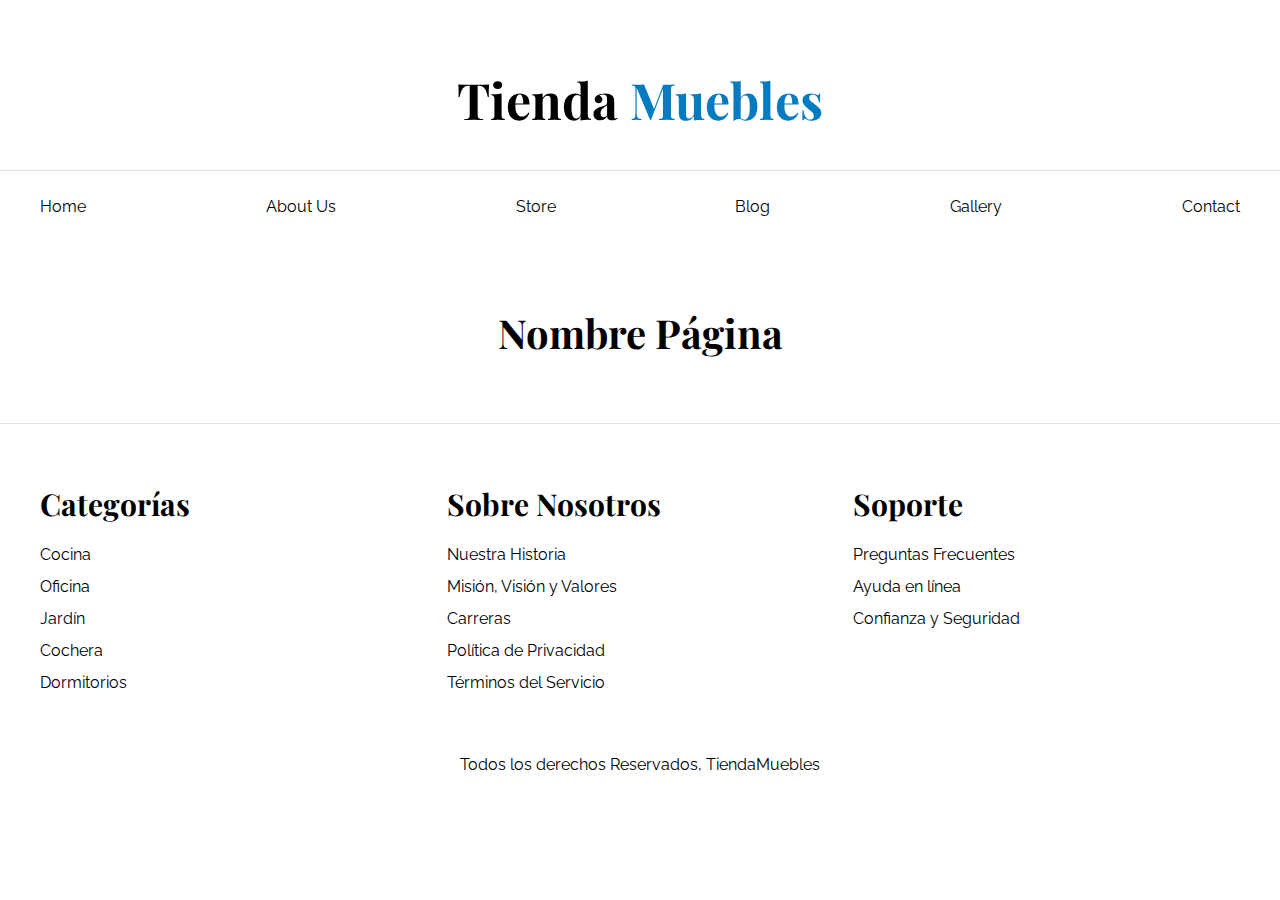
<file: Ecomwebsite/base.html>
<!DOCTYPE html>
<html lang="es">
<head>
    <meta charset="UTF-8">
    <meta http-equiv="X-UA-Compatible" content="IE=edge">
    <meta name="viewport" content="width=device-width, initial-scale=1.0">
    <title>Ecommerce - Home</title>
    <link rel="stylesheet" href="css/normalize.css">
    <link rel="preconnect" href="https://fonts.googleapis.com">
<link rel="preconnect" href="https://fonts.gstatic.com" crossorigin>
<link href="https://fonts.googleapis.com/css2?family=Playfair+Display:wght@700&family=Raleway:wght@400;700;900&display=swap" rel="stylesheet">
    <link rel="stylesheet" href="css/app.css">
</head>
<body>
    <header>
        <h1 class="nombre-sitio">Tienda <span> Muebles </span></h1>
    </header>
    
    <div class="contenedor-navegacion">
        <nav class="nav-principal contenedor">
            <a href="index.html">Home</a>
            <a href="Us.html">About Us</a>
            <a href="Store.html">Store</a>
            <a href="blog.html">Blog</a>
            <a href="gallery.html">Gallery</a>
            <a href="Contact.html">Contact</a>
        </nav>
    </div>

    
    <main class="contenido-principal contenedor ">
        <h2 class="text-center">Nombre Página</h2>
        
    </main>




    <footer class="site-footer">
        <div class="grid-footer contenedor">
            <div>
                <h3>Categorías</h3>

                <nav class="footer-menu">
                    <a href="#">Cocina</a>
                    <a href="#">Oficina</a>
                    <a href="#">Jardín</a>
                    <a href="#">Cochera</a>
                    <a href="#">Dormitorios</a>
                </nav>
            </div>

            <div>
                <h3>Sobre Nosotros</h3>
                <nav class="footer-menu">
                    <a href="#">Nuestra Historia</a>
                    <a href="#">Misión, Visión y Valores</a>
                    <a href="#">Carreras</a>
                    <a href="#">Política de Privacidad</a>
                    <a href="#">Términos del Servicio</a>
                </nav>
            </div>

            <div>
                <h3>Soporte</h3>
                <nav class="footer-menu">
                    <a href="#">Preguntas Frecuentes</a>
                    <a href="#">Ayuda en línea</a>
                    <a href="#">Confianza y Seguridad</a>
                </nav>
            </div>

        </div>

        <p class="copyright">Todos los derechos Reservados, TiendaMuebles</p>
    </footer>

</body>
</html>
</file>
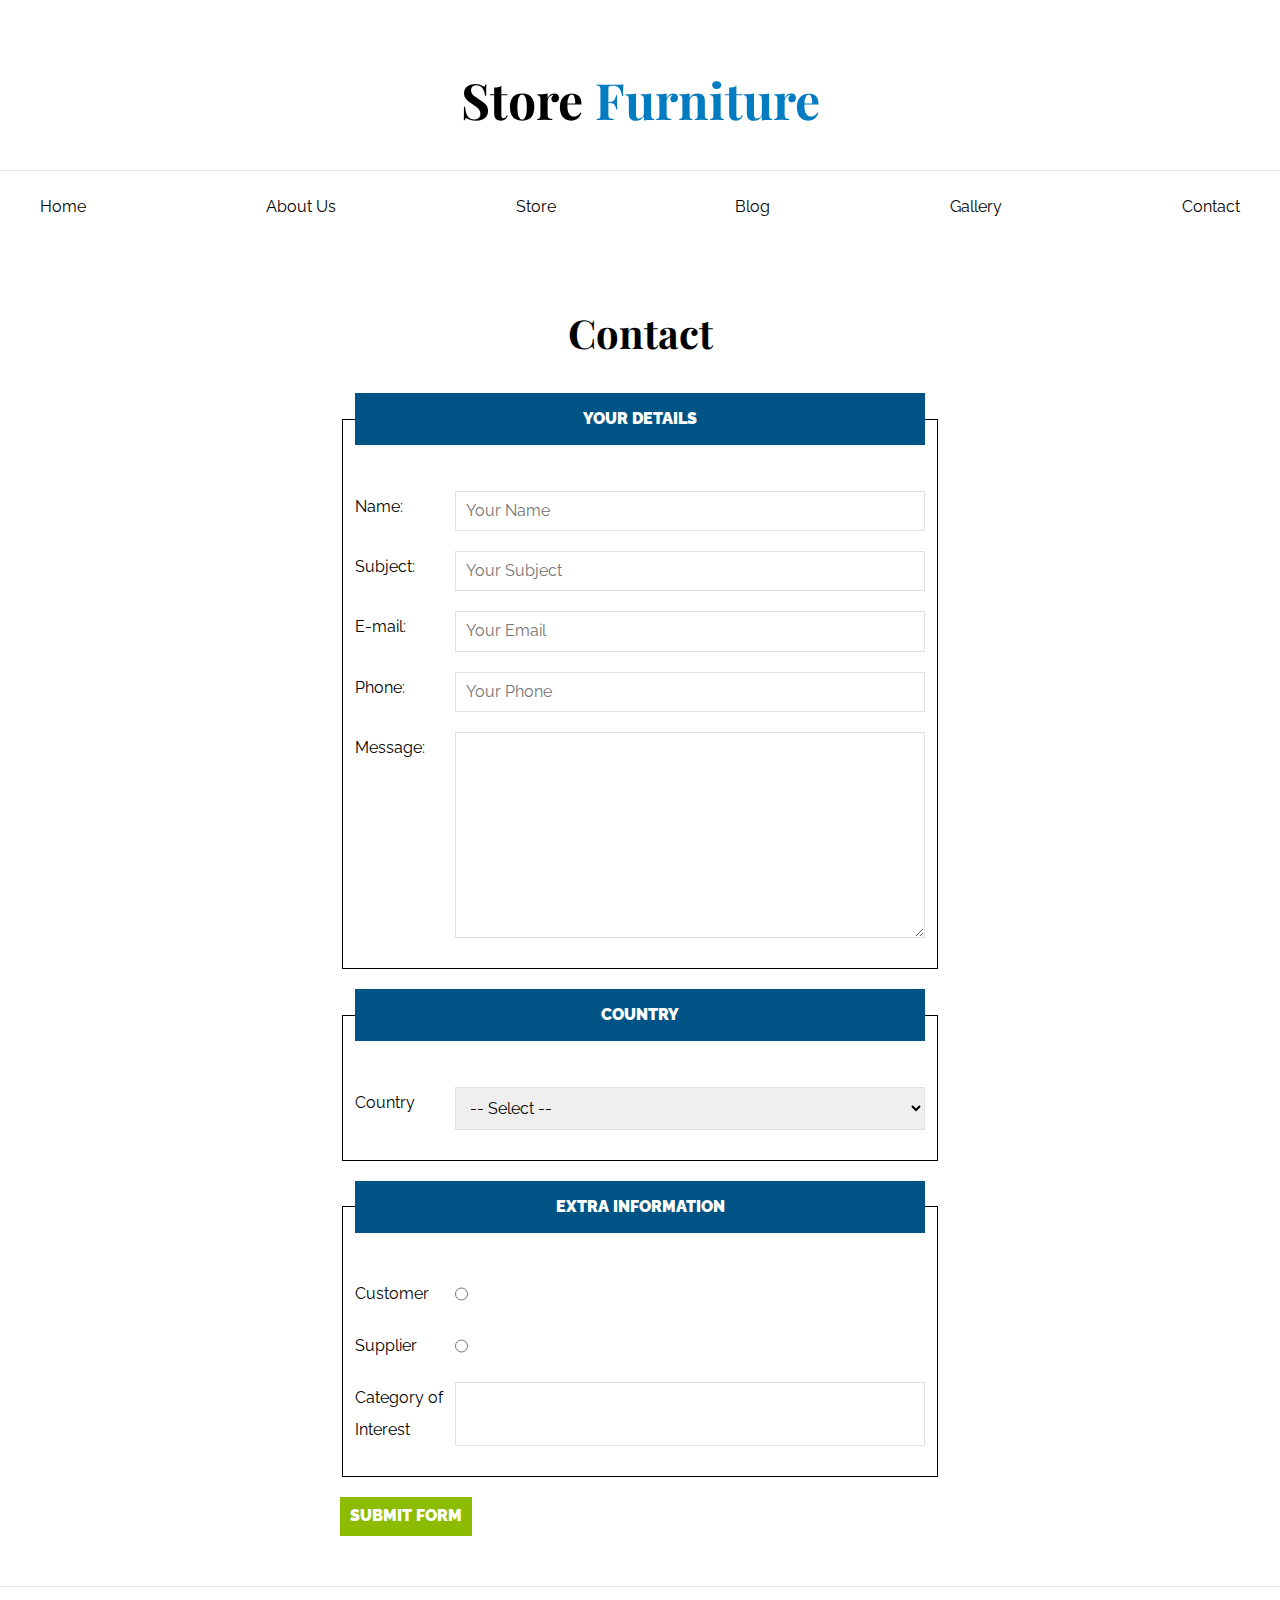
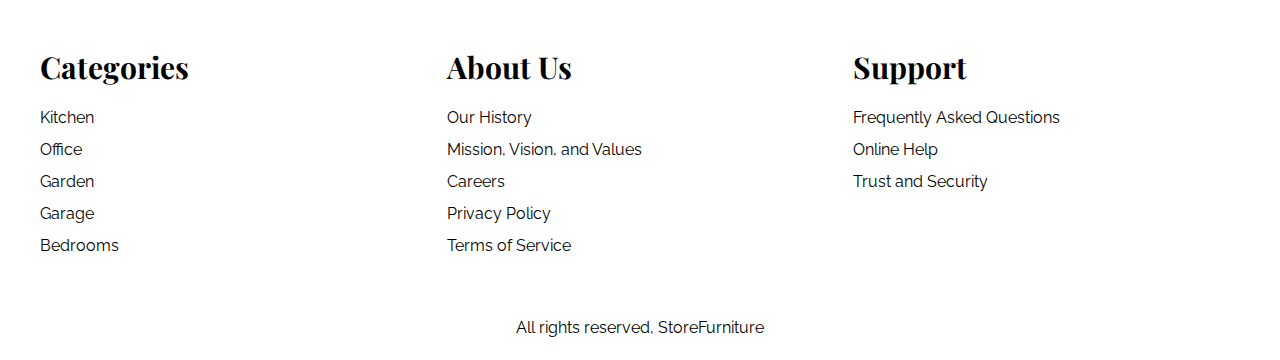
<file: Ecomwebsite/Contact.html>
<!DOCTYPE html>
<html lang="en">

<head>
    <meta charset="UTF-8">
    <meta http-equiv="X-UA-Compatible" content="IE=edge">
    <meta name="viewport" content="width=device-width, initial-scale=1.0">
    <title>Ecommerce - Contact</title>
    <link rel="stylesheet" href="css/normalize.css">
    <link rel="preconnect" href="https://fonts.googleapis.com">
    <link rel="preconnect" href="https://fonts.gstatic.com" crossorigin>
    <link href="https://fonts.googleapis.com/css2?family=Playfair+Display:wght@700&family=Raleway:wght@400;700;900&display=swap" rel="stylesheet">
    <link rel="stylesheet" href="css/app.css">
</head>

<body>
    <header>
        <h1 class="nombre-sitio">Store <span> Furniture </span></h1>
    </header>
    
    <div class="contenedor-navegacion">
        <nav class="nav-principal contenedor">
            <a href="index.html">Home</a>
            <a href="Us.html">About Us</a>
            <a href="Store.html">Store</a>
            <a href="blog.html">Blog</a>
            <a href="gallery.html">Gallery</a>
            <a href="Contact.html">Contact</a>
        </nav>
    </div>

    <main class="contenido-principal contenedor">
        <h2 class="text-center">Contact</h2>

        <form class="formulario">
            <fieldset>
                <legend>Your Details</legend>
                
                <div class="campo">
                    <label for="nombre">Name: </label>
                    <input id="nombre" type="text" placeholder="Your Name" required>
                </div>

                <div class="campo">
                    <label for="asunto">Subject:</label>
                    <input id="asunto" type="text" placeholder="Your Subject" required>
                </div>

                <div class="campo">
                    <label for="email">E-mail:</label>
                    <input id="email" type="email" placeholder="Your Email">
                </div>

                <div class="campo">
                    <label for="tel">Phone:</label>
                    <input id="tel" type="tel" placeholder="Your Phone">
                </div>

                <div class="campo">
                    <label for="tel">Message:</label>
                    <textarea rows="10" cols="20"></textarea>
                </div>

            </fieldset>

            <fieldset>
                <legend>Country</legend>

                <div class="campo">
                    <label for="pais">Country</label>
                    <select id="pais">
                        <option value="">-- Select --</option>
                        <option value="MX">Mexico</option>
                        <option value="PR">Peru</option>
                        <option value="CO">Colombia</option>
                        <option value="AR">Argentina</option>
                        <option value="ES">Spain</option>
                        <option value="CL">Chile</option>
                    </select>
                </div>

            </fieldset>

            <fieldset>
                <legend>Extra Information</legend>
                
                <div class="campo">
                    <label for="cliente">Customer</label>
                    <input id="cliente" type="radio" name="tipo" value="cliente">
                </div>

                <div class="campo">
                    <label for="proveedor">Supplier</label>
                    <input id="proveedor" type="radio" name="tipo" value="proveedor">
                </div>

                <div class="campo">
                    <label for="categoria">Category of Interest</label>
                    <input list="categorias" name="categorias">
                    <datalist id="categorias">
                        <option value="Kitchen">
                        <option value="Outdoor">
                        <option value="Bedrooms">
                        <option value="Office">
                        <option value="Television">
                    </datalist>
                </div>

            </fieldset>

            <input class="btn" type="submit" value="Submit Form">
        </form>
        
    </main>

    <footer class="site-footer">
        <div class="grid-footer contenedor">
            <div>
                <h3>Categories</h3>

                <nav class="footer-menu">
                    <a href="#">Kitchen</a>
                    <a href="#">Office</a>
                    <a href="#">Garden</a>
                    <a href="#">Garage</a>
                    <a href="#">Bedrooms</a>
                </nav>
            </div>

            <div>
                <h3>About Us</h3>
                <nav class="footer-menu">
                    <a href="#">Our History</a>
                    <a href="#">Mission, Vision, and Values</a>
                    <a href="#">Careers</a>
                    <a href="#">Privacy Policy</a>
                    <a href="#">Terms of Service</a>
                </nav>
            </div>

            <div>
                <h3>Support</h3>
                <nav class="footer-menu">
                    <a href="#">Frequently Asked Questions</a>
                    <a href="#">Online Help</a>
                    <a href="#">Trust and Security</a>
                </nav>
            </div>

        </div>

        <p class="copyright">All rights reserved, StoreFurniture</p>
    </footer>

</body>

</html>
</file>
<file: Ecomwebsite/css/app.css>
html {
    box-sizing: border-box;
    font-size: 62.5%;
    /* 1REM = 10px */
}

*,
*:before,
*:after {
    box-sizing: inherit;
}

body {
    font-family: 'Raleway', sans-serif;
    font-size: 1.6rem;
    line-height: 2;
}

/* Globales */
h1,
h2,
h3 {
    font-family: 'Playfair Display', serif;
    margin: 0 0 2rem 0;
}

h1 {
    font-size: 4rem;
}

@media (min-width: 768px) {
    h1 {
        font-size: 5rem;
    }
}

h2 {
    font-size: 3.2rem;
}

@media (min-width: 768px) {
    h2 {
        font-size: 4rem;
    }

}

h3 {
    font-size: 2.4rem;
}

@media (min-width: 768px) {
    h3 {
        font-size: 3rem;
    }
}

a {
    text-decoration: none;
    color: #000;
}

.contenedor {
    max-width: 120rem;
    margin: 0 auto;
}

img {
    max-width: 100%;
    display: block;
}

.btn {
    background-color: #8cbc00;
    display: block;
    color: #FFF;
    text-transform: uppercase;
    font-weight: 900;
    padding: 1rem;
    transition: background-color .3s ease-out;
    text-align: center;
    border: none;
    width: 100%;
}

.btn:hover {
    background-color: #769c02;
    cursor: pointer;
}

@media (min-width: 768PX) { 
    .btn {
        width: auto;
    }
}

/** Utilidades */
.text-center {
    text-align: center;
}

@media (min-width: 768px) { 
    .max-width-30 {
        max-width: 30rem;
    }
}

/** Header y Navegacion **/
.nombre-sitio {
    margin-top: 5rem;
    text-align: center;
}

.nombre-sitio span {
    color: #037bc0;
}

.contenedor-navegacion {
    border-top: .1rem solid #e1e1e1;
}

.nav-principal {
    padding: 2rem 0;
    display: flex;
    flex-direction: column;
    align-items: center;

}

@media (min-width: 768px) {
    .nav-principal {
        justify-content: space-between;
        flex-direction: row;
    }
}

.hero {
    background-image: url(https://res.cloudinary.com/dafsw1bcc/image/upload/v1733409465/images%20for%20project/wz9ejqt8k7yrpdjvjrfs.jpg);
    background-repeat: no-repeat;
    background-size: cover;
    background-position: center center;
    height: 25rem;
}

@media (min-width: 768px) {
    .hero {
        height: 55rem;
    }
}

/** Categorias **/
.categorias {
    padding: 5rem 0;
}

.categoria {
    margin-bottom: 2rem;
}

@media (min-width: 768px) {
    .categoria {
        margin-bottom: 0;
    }
}

.categoria img {
    width: 100%;
}

.categoria a {
    text-align: center;
    display: block;
    padding: 2rem;
    font-size: 2rem;
}

.categoria a:hover {
    background-color: #037bc0;
    color: #FFFFFF;
    border-bottom-right-radius: 1rem;
}

@media (min-width: 768px) {
    .listado-categorias {
        display: grid;
        grid-template-columns: repeat(3, 1fr);
        gap: 2rem;
    }
}



/** Bloque Nosotros */
.sobre-nosotros {
    background-image: linear-gradient(to bottom, transparent 50%, #037bc0 50%, #037bc0 100%), url(https://res.cloudinary.com/dafsw1bcc/image/upload/v1733409465/images%20for%20project/syq8bcyvxhbs0bic8up0.jpg);
    background-position: center, top left;
    background-repeat: no-repeat;
    background-size: 100%, 70rem;
}


@media (min-width: 768px) {
    .sobre-nosotros {
        background-image: linear-gradient(to right, transparent 50%, #037bc0 50%, #037bc0 100%), url(https://secure.img1.wfcdn.com/lf/maxsquare/hash/4720/7758517/1/.jpg);
        background-position: left center;
        padding: 10rem 0;
        background-size: 100%, 100rem;
    }

}

.sobre-nosotros-grid {
    display: grid;
    grid-template-rows: repeat(2, 1fr);

}

@media (min-width: 768px) {
    .sobre-nosotros-grid {
        grid-template-columns: repeat(2, 1fr);
        grid-template-rows: unset;
        column-gap: 15rem;
    }
}

.texto-nosotros {
    grid-row: 2 / 3;
    color: #FFF;
    padding: 5rem;
}

@media (min-width: 768px) {
    .texto-nosotros {
        grid-column: 2 / 3;

    }
}

/** Listado de Productos **/
.contenido-principal {
    padding-top: 5rem;
}

@media (min-width: 768px) {

    .listado-productos {
        display: grid;
        grid-template-columns: repeat(6, 1fr);
        gap: 2rem;
    }

    .producto:nth-child(1) {
        grid-column-start: 1;
        grid-column-end: 7;
        display: grid;
        grid-template-columns: 3fr 1fr;
    }

    .producto:nth-child(1) img {
        height: 43rem;
        width: 100%;
        object-fit: cover;
    }

    .producto:nth-child(2) {
        grid-column-start: 1;
        grid-column-end: 4;
    }

    .producto:nth-child(2) img,
    .producto:nth-child(3) img {
        height: 30rem;
        width: 100%;
        object-fit: cover;
    }

    .producto:nth-child(3) {
        grid-column-start: 4;
        grid-column-end: 7;
    }

    .producto:nth-child(4) {
        grid-column-start: 1;
        grid-column-end: 3;
    }

    .producto:nth-child(5) {
        grid-column-start: 3;
        grid-column-end: 5;
    }

    .producto:nth-child(6) {
        grid-column-start: 5;
        grid-column-end: 7;
    }
}

.producto {
    background-color: #037bc0;
    margin-bottom: 2rem;
}

@media (min-width: 768px) { 
    .producto {
        margin-bottom: 0;
    }
}

.producto:last-of-type {
    margin-bottom: 0;
}

.texto-producto {
    text-align: center;
    color: #FFFFFF;
    padding: 2rem;
}

.texto-producto h3 {
    margin: 0;
}

.texto-producto p {
    margin: 0 0 .5rem 0;
}

.texto-producto .precio {
    font-size: 2.8rem;
    font-weight: 900;
}

/** Footer **/

@media (min-width: ) { 
    
}
.site-footer {
    border-top: 1px solid #e1e1e1;
    margin-top: 5rem;
    padding-top: 5rem;
}

.site-footer h3 {
    margin-bottom: .5rem;
    text-align: center;
}

.footer-menu a {
    display: block;
    text-align: center;
}

@media (min-width: 768px) { 
    .site-footer h3 {
        text-align: left;
    }
    .grid-footer {
        display: grid;
        grid-template-columns: repeat(3, 1fr);
        gap: 2rem;
    }
    .footer-menu a {
        text-align: left;
    }
}

.grid-footer > div{
    margin-bottom: 2rem;
}

@media (min-width: 768px) { 
    .grid-footer > div{
        margin-bottom: 0;
    }
}

.copyright {
    margin-top: 5rem;
    text-align: center;
}

/** Nosotros **/
.contenido-nosotros {
    display: grid;
    grid-template-columns: 1fr 2fr;
    grid-template-columns: repeat(auto-fit, minmax(25rem, 1fr));
    column-gap: 4rem;
}

.informacion-nosotros {
    display: flex;
    flex-direction: column;
    justify-content: center;
    padding: 5rem;
}

@media (min-width: 768px){
    .informacion-nosotros {
        padding: 0rem;
    } 
    
}

/** Blog */

@media (min-width: 768px) { 
    .contenedor-blog {
        display: grid;
        grid-template-columns: 2fr 1fr;
        column-gap: 4rem;
    }
}


.entrada {
    border-bottom: 2px solid #e1e1e1;
    margin-bottom: 2rem;
    padding-bottom:4rem;
}

.entrada h2 {
    text-align: center;
}

@media (min-width: 768px) { 
    .entrada h2 {
        text-align: left;
    }
}

.contenido-blog {
    padding: 2rem;
}

.entrada:last-of-type {
    border: none;
}

@media (min-width: 768px) { 
    .entrada-meta {
        display: flex;
        justify-content: space-between;
    }
}

.entrada-meta p {
    font-weight: bold;
}

.entrada-meta span {
    color: #037bc0;
}

.contenido-entrada-blog {
    width: 60rem;
    margin: 0 auto;
}

/** Galeria **/

.galeria {
    list-style: none;
    padding: 0;
    margin: 0;
    display: grid;
    grid-template-columns: 1fr;
    gap: 2rem;
}

@media (min-width: 768px) { 
    .galeria {
        grid-template-columns: repeat(3, 1fr);
    }
}

.galeria img {
    height: 40rem;
    width: 40rem;
    object-fit: cover;
}

/** Formulario **/

.formulario {
    max-width: 60rem;
    margin: 0 auto;
}

.formulario fieldset {
    border: 1px solid black;
    margin-bottom: 2rem;
}

.formulario legend {
    background-color: #005485;
    width: 100%;
    text-align: center;
    color: #FFF;
    text-transform: uppercase;
    font-weight: 900;
    padding: 1rem;
    margin-bottom: 4rem;

}

.campo {
    display: flex;
    margin-bottom: 2rem;
}

.campo label {
    flex-basis: 10rem;
}

.campo input:not([type="radio"]),
.campo textarea,
.campo select {
    flex: 1;
    border: 1px solid #e1e1e1;
    padding: 1rem;
}
</file>
